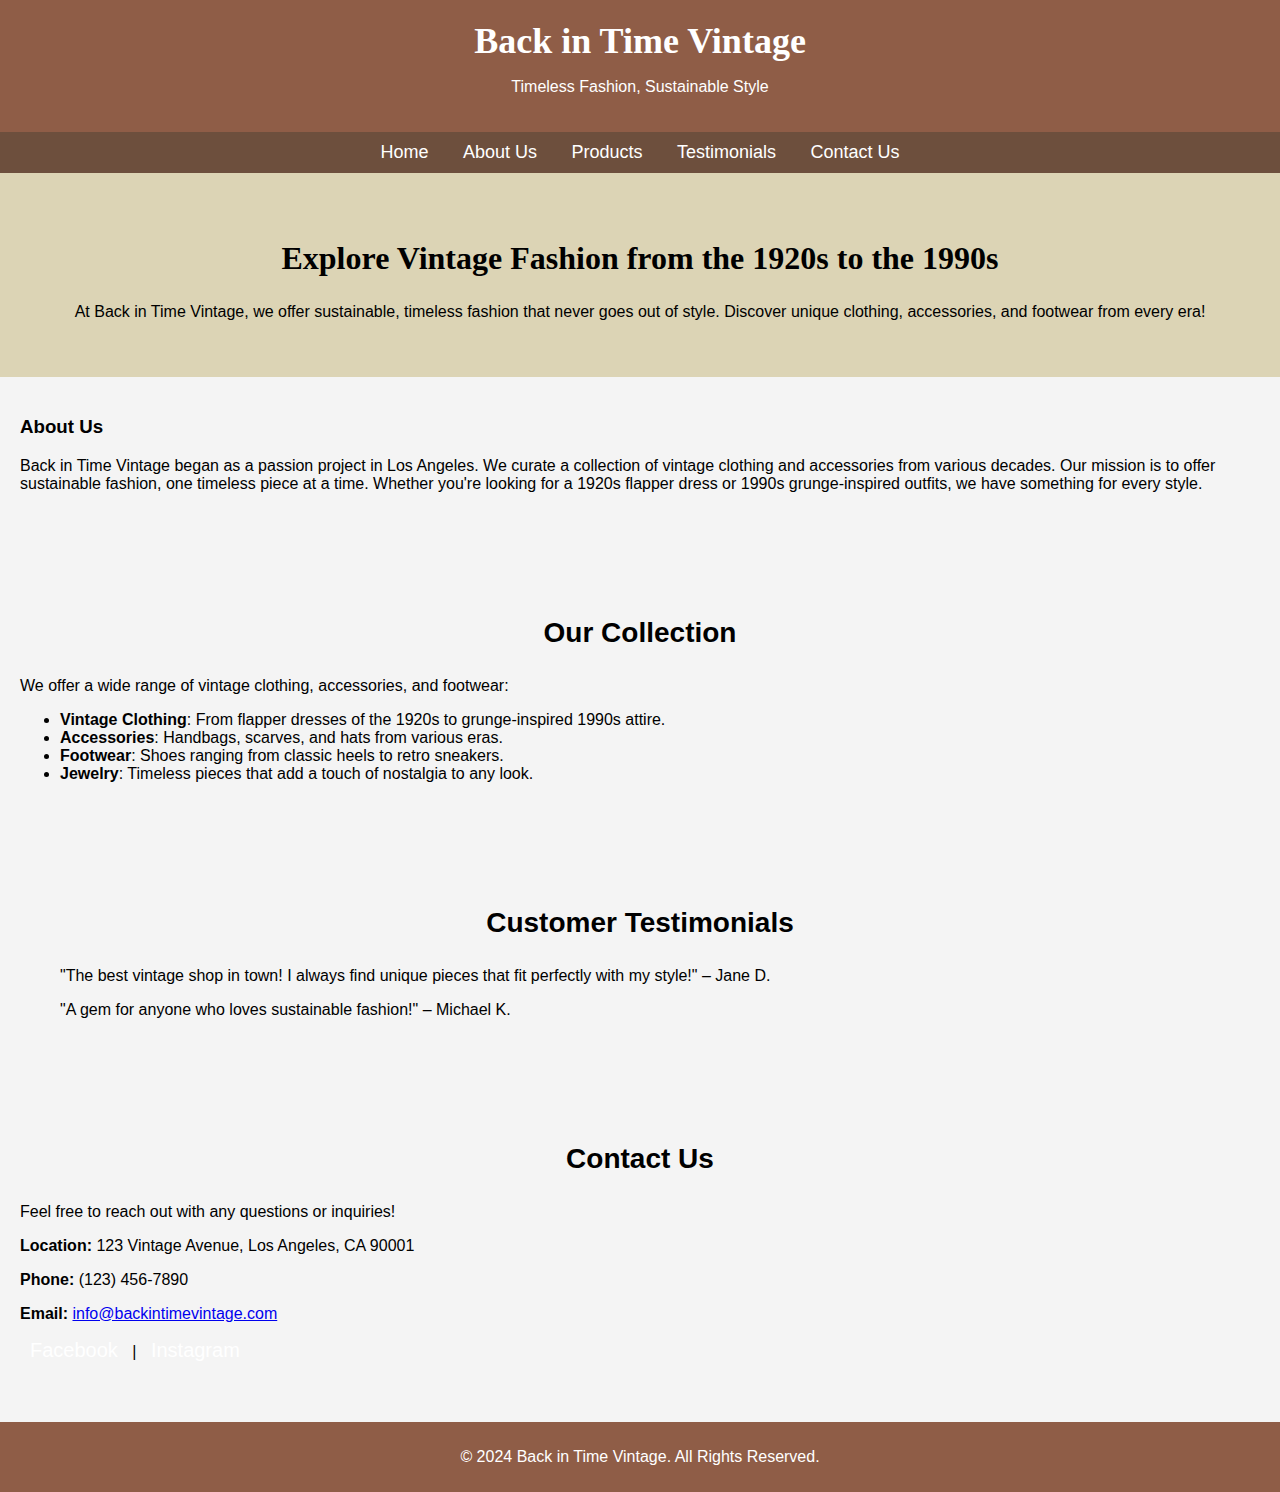
<file: Vintage.html>
<!DOCTYPE html>
<html lang="en">
<head>
    <meta charset="UTF-8">
    <meta name="viewport" content="width=device-width, initial-scale=1.0">
    <meta name="description" content="Timeless vintage clothing and accessories from the 1920s to the 1990s, offering sustainable fashion.">
    <title>Back in Time Vintage</title>
    <style>
        body {
            font-family: Arial, sans-serif;
            background-color: #f4f4f4;
            margin: 0;
            padding: 0;
        }
        header {
            background-color: #8f5d47;
            color: white;
            padding: 20px;
            text-align: center;
        }
        header h1 {
            font-family: 'Georgia', serif;
            font-size: 36px;
            margin: 0;
        }
        nav {
            background-color: #6d4f3d;
            padding: 10px;
            text-align: center;
        }
        nav a {
            color: white;
            margin: 0 15px;
            text-decoration: none;
            font-size: 18px;
        }
        nav a:hover {
            text-decoration: underline;
        }
        section {
            padding: 20px;
        }
        .intro {
            background-color: #dcd4b5;
            padding: 40px;
            text-align: center;
        }
        .intro h2 {
            font-size: 32px;
            font-family: 'Georgia', serif;
        }
        .product-description, .testimonials, .contact {
            margin-top: 40px;
        }
        .product-description h3, .testimonials h3, .contact h3 {
            font-size: 28px;
            text-align: center;
        }
        footer {
            background-color: #8f5d47;
            color: white;
            text-align: center;
            padding: 10px;
            margin-top: 40px;
        }
        .social-media a {
            color: white;
            margin: 0 10px;
            font-size: 20px;
            text-decoration: none;
        }
        .social-media a:hover {
            text-decoration: underline;
        }
    </style>
</head>
<body>
    <!-- Header Section -->
    <header>
        <h1>Back in Time Vintage</h1>
        <p>Timeless Fashion, Sustainable Style</p>
    </header>

    <!-- Navigation Bar -->
    <nav>
        <a href="#home">Home</a>
        <a href="#about">About Us</a>
        <a href="#products">Products</a>
        <a href="#testimonials">Testimonials</a>
        <a href="#contact">Contact Us</a>
    </nav>

    <!-- Home Section -->
    <section id="home" class="intro">
        <h2>Explore Vintage Fashion from the 1920s to the 1990s</h2>
        <p>At Back in Time Vintage, we offer sustainable, timeless fashion that never goes out of style. Discover unique clothing, accessories, and footwear from every era!</p>
    </section>

    <!-- About Us Section -->
    <section id="about" class="about">
        <h3>About Us</h3>
        <p>Back in Time Vintage began as a passion project in Los Angeles. We curate a collection of vintage clothing and accessories from various decades. Our mission is to offer sustainable fashion, one timeless piece at a time. Whether you're looking for a 1920s flapper dress or 1990s grunge-inspired outfits, we have something for every style.</p>
    </section>

    <!-- Products Section -->
    <section id="products" class="product-description">
        <h3>Our Collection</h3>
        <p>We offer a wide range of vintage clothing, accessories, and footwear:</p>
        <ul>
            <li><strong>Vintage Clothing</strong>: From flapper dresses of the 1920s to grunge-inspired 1990s attire.</li>
            <li><strong>Accessories</strong>: Handbags, scarves, and hats from various eras.</li>
            <li><strong>Footwear</strong>: Shoes ranging from classic heels to retro sneakers.</li>
            <li><strong>Jewelry</strong>: Timeless pieces that add a touch of nostalgia to any look.</li>
        </ul>
    </section>

    <!-- Testimonials Section -->
    <section id="testimonials" class="testimonials">
        <h3>Customer Testimonials</h3>
        <blockquote>
            "The best vintage shop in town! I always find unique pieces that fit perfectly with my style!" – Jane D.
        </blockquote>
        <blockquote>
            "A gem for anyone who loves sustainable fashion!" – Michael K.
        </blockquote>
    </section>

    <!-- Contact Us Section -->
    <section id="contact" class="contact">
        <h3>Contact Us</h3>
        <p>Feel free to reach out with any questions or inquiries!</p>
        <p><strong>Location:</strong> 123 Vintage Avenue, Los Angeles, CA 90001</p>
        <p><strong>Phone:</strong> (123) 456-7890</p>
        <p><strong>Email:</strong> <a href="mailto:info@backintimevintage.com">info@backintimevintage.com</a></p>
        <div class="social-media">
            <a href="https://www.facebook.com/Back-in-Time-Vintage-Boutique">Facebook</a> |
            <a href="https://www.instagram.com/BackInTimeVintage">Instagram</a>
        </div>
    </section>

    <!-- Footer -->
    <footer>
        <p>&copy; 2024 Back in Time Vintage. All Rights Reserved.</p>
    </footer>
</body>
</html>
</file>
